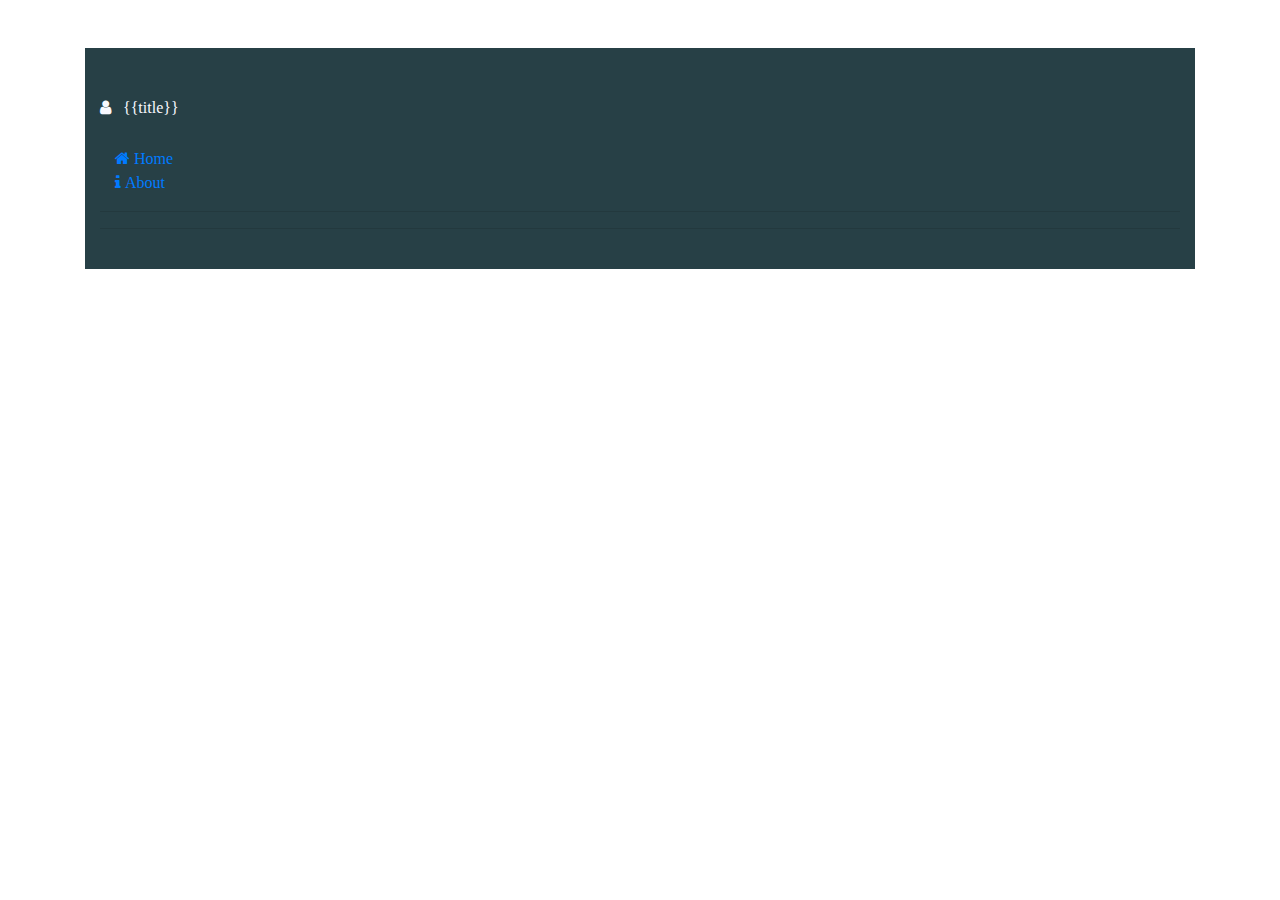
<file: PlayingWithAngular-2/index.html>
<!DOCTYPE html>
<html lang="en">
  <head>
   
      <title>Contact Form- Assignment 2</title>
      <link rel="stylesheet" href="css/mystyles.css">      
     <!-- Bootstrap CSS -->
     <link rel="stylesheet" href="https://maxcdn.bootstrapcdn.com/bootstrap/4.0.0-alpha.5/css/bootstrap.min.css">
     <!-- Font awesome CSS -->
      <link rel="stylesheet" href="https://cdnjs.cloudflare.com/ajax/libs/font-awesome/4.7.0/css/font-awesome.min.css">
      <script src="https://cdnjs.cloudflare.com/ajax/libs/jquery/2.0.2/jquery.min.js"></script>
      <script src="js/dynamicColor.js"></script>
    <script src="https://code.angularjs.org/1.5.8/angular.js"></script>
    <script src="https://code.angularjs.org/1.5.8/angular-route.js"></script>
    <script src="js/controller.js"></script>
    <script src="js/app.js"></script>
         
  </head>
  <body ng-app='emailApp' ng-Style="{'background': 'linear-gradient(to left, #E6DADA , #274046)'}">

    <div class="container">
        <div class="row"></div><br/><br/>
           <div class="col-md-12 col-md-offset-2 midDiv">
             <div ng-controller="AppCtrl" ng-model="title">
                  <br/><br/>
                  <h3 class="fa fa-user" ng-Style="{'font-size':'40px'}">&nbsp; &nbsp;{{title}}</h3><br/><br/>

                    <!-- The #home link selects routing for '/home'. -->
                   <div class="col-sm-6"><a href="#home" class="fa fa-home" ng-Style="{'font-size':'30px', 'color':'white'}"> Home</a></div>
                    <!-- The #about link selects routing for '/about'. -->
                   <div class="col-sm-6"> <a href="#about" class="fa fa-info" ng-Style="{'font-size':'30px', 'color':'white'}"> About</a></div>
                   <hr>
                   <hr>
                  <!-- Our one page app works by switching views here. -->
                   <div ng-view>
         
                   </div><br />
                    
                  </div> 
      
  </div>
 </div>
     
  </body>
</html>
</file>
<file: PlayingWithAngular-2/css/mystyles.css>
.bodyStyle{
            background-color: darkgray;
          }
          
          .midDiv{
              background-color: #274046;
              color:ghostwhite;
          }
          
          body{
                background-color: #000000;
                padding: 0px;
                margin: 0px;
            }

          #gradient
          {
            width: 100%;
            height: 800px;
            padding: 0px;
            margin: 0px;
          }

.error{
    color: crimson;
}
</file>
